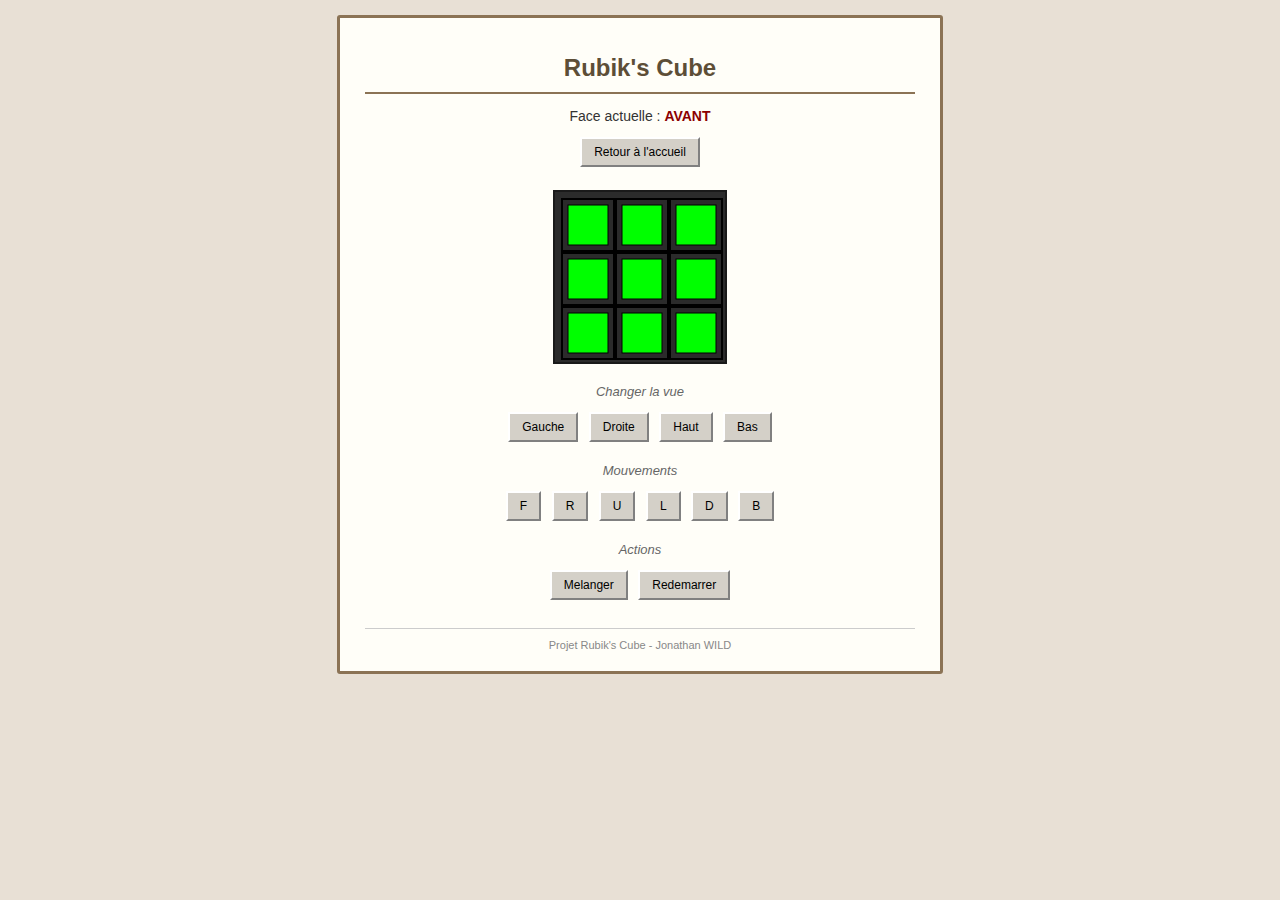
<file: index.html>
<!DOCTYPE html>
<html>
<head>
    <meta charset="utf-8"><title>Rubik's Cube</title>
    <link rel="stylesheet" href="style.css">
</head>
<body>
    <div class="container">
        <h1>Rubik's Cube</h1>
        
        <p>Face actuelle : <span id="current-face">AVANT</span></p>

        <div class="boutons-actions">
            <button onclick="window.location.href='accueil.html'">Retour à l'accueil</button>
        </div>

        <!-- La grille du cube -->
        <div id="cube-face">
            <canvas id="piece0" width="50" height="50"></canvas>
            <canvas id="piece1" width="50" height="50"></canvas>
            <canvas id="piece2" width="50" height="50"></canvas>
            <canvas id="piece3" width="50" height="50"></canvas>
            <canvas id="piece4" width="50" height="50"></canvas>
            <canvas id="piece5" width="50" height="50"></canvas>
            <canvas id="piece6" width="50" height="50"></canvas>
            <canvas id="piece7" width="50" height="50"></canvas>
            <canvas id="piece8" width="50" height="50"></canvas>
        </div>

        <!-- Boutons pour tourner la vue -->
        <p class="section-titre">Changer la vue</p>
        <div class="boutons-vue">
            <button onclick="changevue('gauche')">Gauche</button>
            <button onclick="changevue('droite')">Droite</button>
            <button onclick="changevue('haut')">Haut</button>
            <button onclick="changevue('bas')">Bas</button>
        </div>

        <!-- Boutons des mouvements -->
        <p class="section-titre">Mouvements</p>
        <div class="boutons-mouvements">
            <button onclick="mouvement('F')">F</button>
            <button onclick="mouvement('R')">R</button>
            <button onclick="mouvement('U')">U</button>
            <button onclick="mouvement('L')">L</button>
            <button onclick="mouvement('D')">D</button>
            <button onclick="mouvement('B')">B</button>
        </div>

        <!-- Boutons mélanger et redémarrer -->
        <p class="section-titre">Actions</p>
        <div class="boutons-actions">
            <button onclick="melange(15)">Melanger</button>
            <button onclick="reinitialiser()">Redemarrer</button>
        </div>

        <!-- Pied de page -->
        <div class="footer">
            Projet Rubik's Cube - Jonathan WILD
        </div>
    </div>

    <script src="script.js"></script>
</body>
</html>
</file>
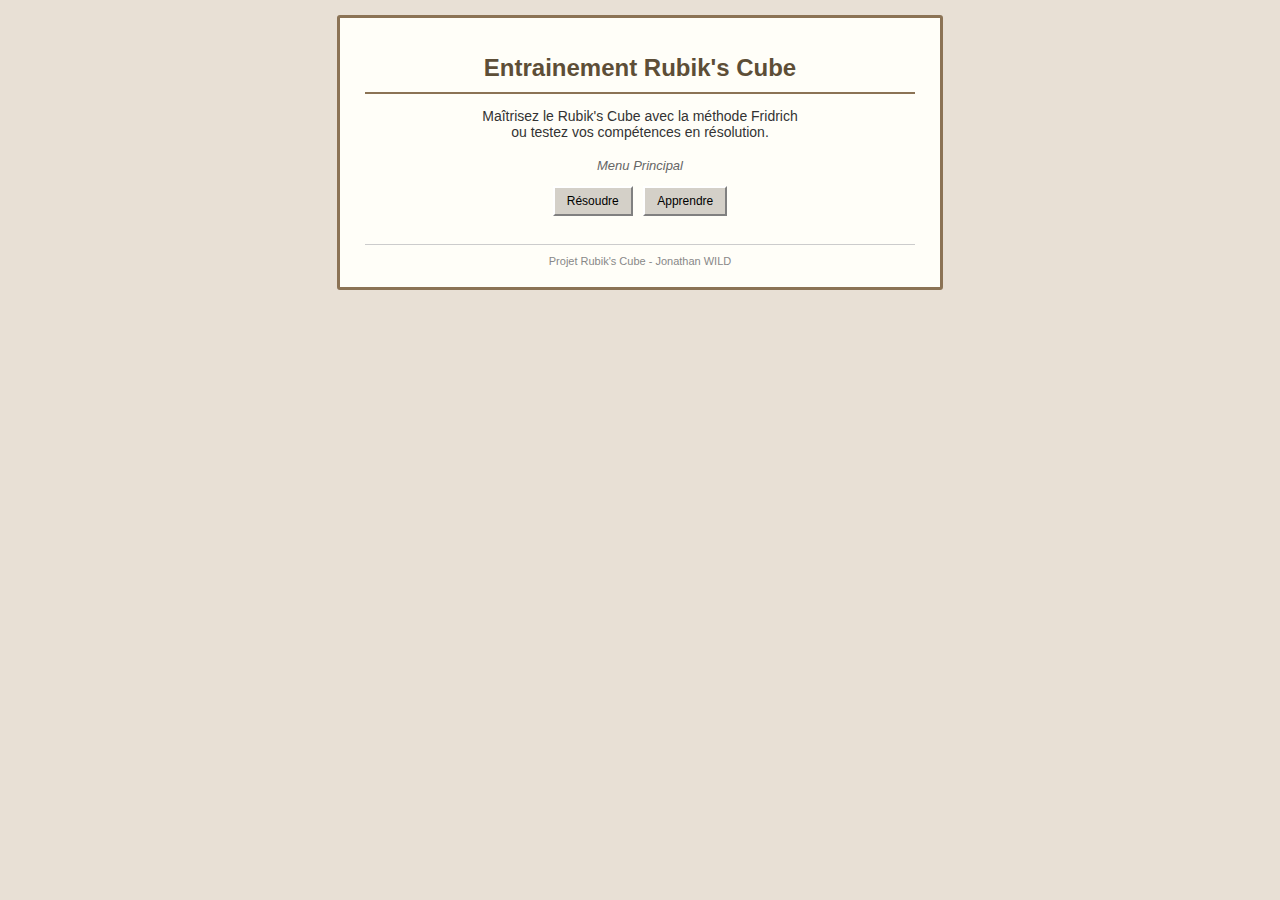
<file: accueil.html>
<!DOCTYPE html>
<html>
<head>
    <meta charset="utf-8"><title>Entrainement Rubik's Cube</title>
    <link rel="stylesheet" href="style.css">
</head>
<body>
    <div class="container">
        <h1>Entrainement Rubik's Cube</h1>
        
        <p>Maîtrisez le Rubik's Cube avec la méthode Fridrich<br>ou testez vos compétences en résolution.</p>
        
        <p class="section-titre">Menu Principal</p>
        
        <div class="boutons-actions">
            <button onclick="window.location.href='index.html'">Résoudre</button>
            <button onclick="window.location.href='apprendre.html'">Apprendre</button>
        </div>
        
        <div class="footer">
            Projet Rubik's Cube - Jonathan WILD
        </div>
    </div>
</body>
</html>
</file>
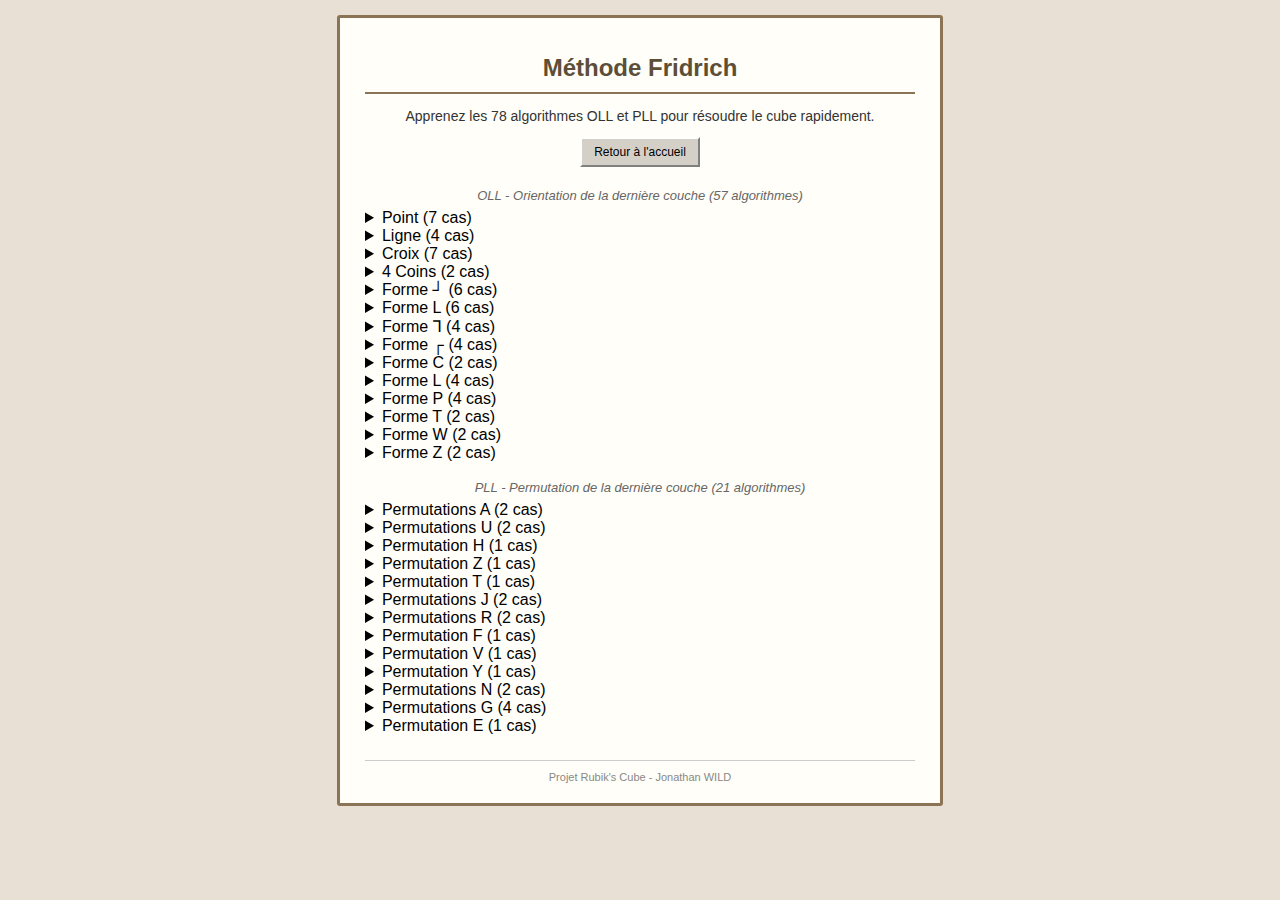
<file: apprendre.html>
<!DOCTYPE html>
<html>
<head>
    <meta charset="utf-8"><title>Apprendre - Méthode Fridrich</title>
    <link rel="stylesheet" href="style.css">
</head>
<body>
    <div class="container">
        <h1>Méthode Fridrich</h1>
        
        <p>Apprenez les 78 algorithmes OLL et PLL pour résoudre le cube rapidement.</p>
        
        <div class="boutons-actions">
            <button onclick="window.location.href='index.html'">Retour à l'accueil</button>
        </div>

        <!-- ==================== OLL ==================== -->
        <p class="section-titre">OLL - Orientation de la dernière couche (57 algorithmes)</p>
        
        <details>
            <summary>Point (7 cas)</summary>
            <p>OLL 1: R U B' l U l2' x' U' R' F R F'</p>
            <p>OLL 2: R' F R F' U2 R' F R y' R2 U2 R</p>
            <p>OLL 3: R' U2 x R' U R U' y R' U' R' U R' F</p>
            <p>OLL 4: (R U R' U) R' F R F' U2 R' F R F'</p>
            <p>OLL 5: M' U2 M U2 M' U M U2 M' U2 M</p>
            <p>OLL 6: R' U2 F (R U R' U') y' R2 U2 x' R U</p>
            <p>OLL 7: F (R U R' U) y' R' U2 (R' F R F')</p>
        </details>
        
        <details>
            <summary>Ligne (4 cas)</summary>
            <p>OLL 8: R' U' y L' U L' y' L F L' F R</p>
            <p>OLL 9: R U' y R2 D R' U2 R D' R2 d R'</p>
            <p>OLL 10: F U R U' R' U R U' R' F'</p>
            <p>OLL 11: L' B' L U' R' U R U' R' U R L' B L</p>
        </details>
        
        <details>
            <summary>Croix (7 cas)</summary>
            <p>OLL 12: L U' R' U L' U (R U R' U) R</p>
            <p>OLL 13: (R U R' U) R U' R' U R U2 R'</p>
            <p>OLL 14: L' U R U' L U R'</p>
            <p>OLL 15: R' U2 (R U R' U) R</p>
            <p>OLL 16: R' F' L F R F' L' F</p>
            <p>OLL 17: R2 D R' U2 R D' R' U2 R'</p>
            <p>OLL 18: R' F' L' F R F' L F</p>
        </details>
        
        <details>
            <summary>4 Coins (2 cas)</summary>
            <p>OLL 19: y M' U' M U2' M' U' M</p>
            <p>OLL 20: L' (R U R' U') L R' F R F'</p>
        </details>
        
        <details>
            <summary>Forme ┘ (6 cas)</summary>
            <p>OLL 21: L F R' F R F2 L'</p>
            <p>OLL 22: F R' F' R U R U' R'</p>
            <p>OLL 23: R' U' R y' x' R U' R' F R U R'</p>
            <p>OLL 24: U' R U2' R' U' R U' R2 y' R' U' R U B</p>
            <p>OLL 25: F (R U R' U') (R U R' U') F'</p>
            <p>OLL 26: L F' L' F U2 L2 y' L F L' F</p>
        </details>
        
        <details>
            <summary>Forme L (6 cas)</summary>
            <p>OLL 27: U' R' U2 (R U R' U) R2 y (R U R' U') F'</p>
            <p>OLL 28: r U2 R' U' R U' r'</p>
            <p>OLL 29: R' U2 l R U' R' U l' U2 R</p>
            <p>OLL 30: F' L' U' L U L' U' L U F</p>
            <p>OLL 31: R' F R' F' R2 U2 x' U' R U R'</p>
            <p>OLL 32: R' F R F' U2 R2 y R' F' R F'</p>
        </details>
        
        <details>
            <summary>Forme Ꞁ (4 cas)</summary>
            <p>OLL 33: R U R' y R' F R U' R' F' R</p>
            <p>OLL 34: L' B' L U' R' U R L' B L</p>
            <p>OLL 35: U2 r R2' U' R U' R' U2 R U' M</p>
            <p>OLL 36: x' U' R U' R2' F x (R U R' U') R B2</p>
        </details>
        
        <details>
            <summary>Forme ┌ (4 cas)</summary>
            <p>OLL 37: L U' y' R' U2' R' U R U' R U2 R d' L'</p>
            <p>OLL 38: U2 l' L2 U L' U L U2 L' U M</p>
            <p>OLL 39: R2' U R' B' R U' R2' U l U l'</p>
            <p>OLL 40: r' U2 (R U R' U) r</p>
        </details>
        
        <details>
            <summary>Forme C (2 cas)</summary>
            <p>OLL 41: R U x' R U' R' U x U' R'</p>
            <p>OLL 42: (R U R' U') x D' R' U R E'</p>
        </details>
        
        <details>
            <summary>Forme L (4 cas)</summary>
            <p>OLL 43: R' F R U R' F' R y L U' L'</p>
            <p>OLL 44: L F' L' U' L F L' y' R' U R</p>
            <p>OLL 45: L' B' L R' U' R U L' B L</p>
            <p>OLL 46: R B R' L U L' U' R B' R'</p>
        </details>
        
        <details>
            <summary>Forme P (4 cas)</summary>
            <p>OLL 47: F U R U' R' F'</p>
            <p>OLL 48: R' d' L d R U' R' F' R</p>
            <p>OLL 49: L d R' d' L' U L F L'</p>
            <p>OLL 50: F' U' L' U L F</p>
        </details>
        
        <details>
            <summary>Forme T (2 cas)</summary>
            <p>OLL 51: F (R U R' U') F'</p>
            <p>OLL 52: (R U R' U') R' F R F'</p>
        </details>
        
        <details>
            <summary>Forme W (2 cas)</summary>
            <p>OLL 53: L U L' U L U' L' U' y2' R' F R F'</p>
            <p>OLL 54: R' U' R U' R' U R U y F R' F' R</p>
        </details>
        
        <details>
            <summary>Forme Z (2 cas)</summary>
            <p>OLL 55: R' F (R U R' U') y L' d R</p>
            <p>OLL 56: L F' L' U' L U y' R d' L'</p>
        </details>

        <!-- ==================== PLL ==================== -->
        <p class="section-titre">PLL - Permutation de la dernière couche (21 algorithmes)</p>
        
        <details>
            <summary>Permutations A (2 cas)</summary>
            <p>A1: x [(R' U R') D2] [(R U' R') D2] R2</p>
            <p>A2: x' [(R U' R) D2] [(R' U R) D2] R2</p>
        </details>
        
        <details>
            <summary>Permutations U (2 cas)</summary>
            <p>U1: R2 U [R U R' U'] (R' U') (R' U R')</p>
            <p>U2: [R U'] [R U] [R U] [R U'] R' U' R2</p>
        </details>
        
        <details>
            <summary>Permutation H (1 cas)</summary>
            <p>H: M2 U M2 U2 M2 U M2</p>
        </details>
        
        <details>
            <summary>Permutation Z (1 cas)</summary>
            <p>Z: M2 U M2 U M' U2 M2 U2 M' U2</p>
        </details>
        
        <details>
            <summary>Permutation T (1 cas)</summary>
            <p>T: [R U R' U'] [R' F] [R2 U' R'] U' [R U R' F']</p>
        </details>
        
        <details>
            <summary>Permutations J (2 cas)</summary>
            <p>J1: [R' U L'] [U2 R U' R' U2] [R L U']</p>
            <p>J2: [R U R' F'] {[R U R' U'] [R' F] [R2 U' R'] U'}</p>
        </details>
        
        <details>
            <summary>Permutations R (2 cas)</summary>
            <p>R1: [L U2' L' U2'] [L F'] [L' U' L U] [L F] L2' U</p>
            <p>R2: [R' U2 R U2] [R' F] [R U R' U'] [R' F'] R2 U'</p>
        </details>
        
        <details>
            <summary>Permutation F (1 cas)</summary>
            <p>F: [R' U2 R' d'] [R' F'] [R2 U' R' U] [R' F R U' F]</p>
        </details>
        
        <details>
            <summary>Permutation V (1 cas)</summary>
            <p>V: [R' U R' d'] [R' F'] [R2 U' R' U] [R' F R F]</p>
        </details>
        
        <details>
            <summary>Permutation Y (1 cas)</summary>
            <p>Y: F R U' R' U' [R U R' F'] {[R U R' U'] [R' F R F']}</p>
        </details>
        
        <details>
            <summary>Permutations N (2 cas)</summary>
            <p>N1: {(L U' R) U2 (L' U R')} {(L U' R) U2 (L' U R')} U</p>
            <p>N2: {(R' U L') U2 (R U' L)} {(R' U L') U2 (R U' L)} U'</p>
        </details>
        
        <details>
            <summary>Permutations G (4 cas)</summary>
            <p>G1: R2 u R' U R' U' R u' R2 [y' R' U R]</p>
            <p>G2: [R' U' R] y R2 u R' U R U' R u' R2</p>
            <p>G3: R2 u' R U' R U R' u R2 [y R U' R']</p>
            <p>G4: [R U R'] y' R2 u' R U' R' U R' u R2</p>
        </details>
        
        <details>
            <summary>Permutation E (1 cas)</summary>
            <p>E: x' (R U' R') D (R U R') u2 (R' U R) D (R' U' R)</p>
        </details>

        <div class="footer">
            Projet Rubik's Cube - Jonathan WILD
        </div>
    </div>
</body>
</html>
</file>
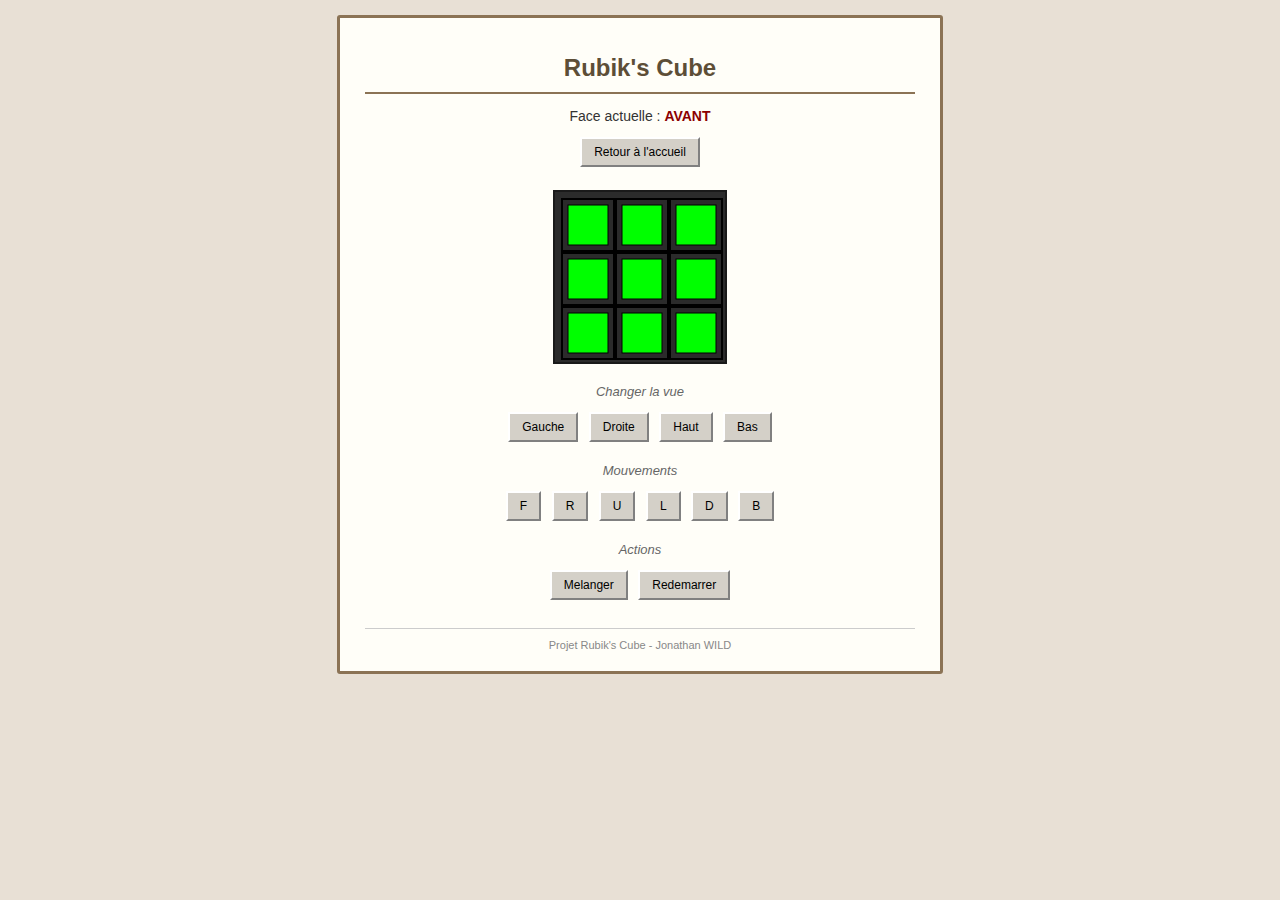
<file: simulator.html>
<!DOCTYPE html>
<html>
<head>
    <meta charset="utf-8"><title>Rubik's Cube</title>
    <link rel="stylesheet" href="style.css">
</head>
<body>
    <div class="container">
        <h1>Rubik's Cube</h1>
        
        <p>Face actuelle : <span id="current-face">AVANT</span></p>

        <div class="boutons-actions">
            <button onclick="window.location.href='index.html'">Retour à l'accueil</button>
        </div>

        <!-- La grille du cube -->
        <div id="cube-face">
            <canvas id="piece0" width="50" height="50"></canvas>
            <canvas id="piece1" width="50" height="50"></canvas>
            <canvas id="piece2" width="50" height="50"></canvas>
            <canvas id="piece3" width="50" height="50"></canvas>
            <canvas id="piece4" width="50" height="50"></canvas>
            <canvas id="piece5" width="50" height="50"></canvas>
            <canvas id="piece6" width="50" height="50"></canvas>
            <canvas id="piece7" width="50" height="50"></canvas>
            <canvas id="piece8" width="50" height="50"></canvas>
        </div>

        <!-- Boutons pour tourner la vue -->
        <p class="section-titre">Changer la vue</p>
        <div class="boutons-vue">
            <button onclick="changevue('gauche')">Gauche</button>
            <button onclick="changevue('droite')">Droite</button>
            <button onclick="changevue('haut')">Haut</button>
            <button onclick="changevue('bas')">Bas</button>
        </div>

        <!-- Boutons des mouvements -->
        <p class="section-titre">Mouvements</p>
        <div class="boutons-mouvements">
            <button onclick="mouvement('F')">F</button>
            <button onclick="mouvement('R')">R</button>
            <button onclick="mouvement('U')">U</button>
            <button onclick="mouvement('L')">L</button>
            <button onclick="mouvement('D')">D</button>
            <button onclick="mouvement('B')">B</button>
        </div>

        <!-- Boutons mélanger et redémarrer -->
        <p class="section-titre">Actions</p>
        <div class="boutons-actions">
            <button onclick="melange(15)">Melanger</button>
            <button onclick="reinitialiser()">Redemarrer</button>
        </div>

        <!-- Pied de page -->
        <div class="footer">
            Projet Rubik's Cube - Jonathan WILD
        </div>
    </div>

    <script src="script.js"></script>
</body>
</html>
</file>
<file: style.css>
body {
    font-family: Verdana, Arial, sans-serif;
    background-color: #e8e0d5;
    margin: 0;
    padding: 15px;
}

.container {
    max-width: 550px;
    margin: 0 auto;
    background-color: #fffef8;
    padding: 20px 25px;
    border: 3px solid #8b7355;
    border-radius: 3px;
}

h1 {
    color: #5d4e37;
    text-align: center;
    margin-bottom: 5px;
    font-size: 24px;
    border-bottom: 2px solid #8b7355;
    padding-bottom: 10px;
}

p {
    text-align: center;
    font-size: 14px;
    color: #333333;
    margin-bottom: 10px;
}

#current-face {
    font-weight: bold;
    color: #8b0000;
}

#cube-face {
    display: grid;
    grid-template-columns: repeat(3, 50px);
    grid-template-rows: repeat(3, 50px);
    gap: 4px;
    margin: 20px auto;
    width: fit-content;
    background-color: #2b2b2b;
    padding: 6px;
    border: 2px solid #1a1a1a;
}

/* Les pièces du cube avec une bordure noire épaisse comme les rubiks cube*/
canvas {
    border: 2px solid #000000;
}

.section-titre {
    text-align: center;
    font-size: 13px;
    color: #666666;
    margin-top: 18px;
    margin-bottom: 6px;
    font-style: italic;
}

/* On met les boutons les uns a coté des autres
   et on les centre sur la page */
.boutons-vue,
.boutons-mouvements,
.boutons-actions {
    text-align: center;
    margin: 10px 0;
}


button {
    background-color: #d4d0c8;
    color: #000000;
    font-family: Verdana, Arial, sans-serif;
    font-size: 12px;
    padding: 6px 12px;
    margin: 3px;
    cursor: pointer;
    border-top: 2px solid #ffffff;
    border-left: 2px solid #ffffff;
    border-bottom: 2px solid #808080;
    border-right: 2px solid #808080;
}

/* Quand on clique sur le bouton
   on inverse les bordures pour l'effet "enfoncé" */
button:active {
    border-top: 2px solid #808080;
    border-left: 2px solid #808080;
    border-bottom: 2px solid #ffffff;
    border-right: 2px solid #ffffff;
}

.footer {
    text-align: center;
    margin-top: 25px;
    padding-top: 10px;
    border-top: 1px solid #cccccc;
    font-size: 11px;
    color: #888888;
}
</file>
